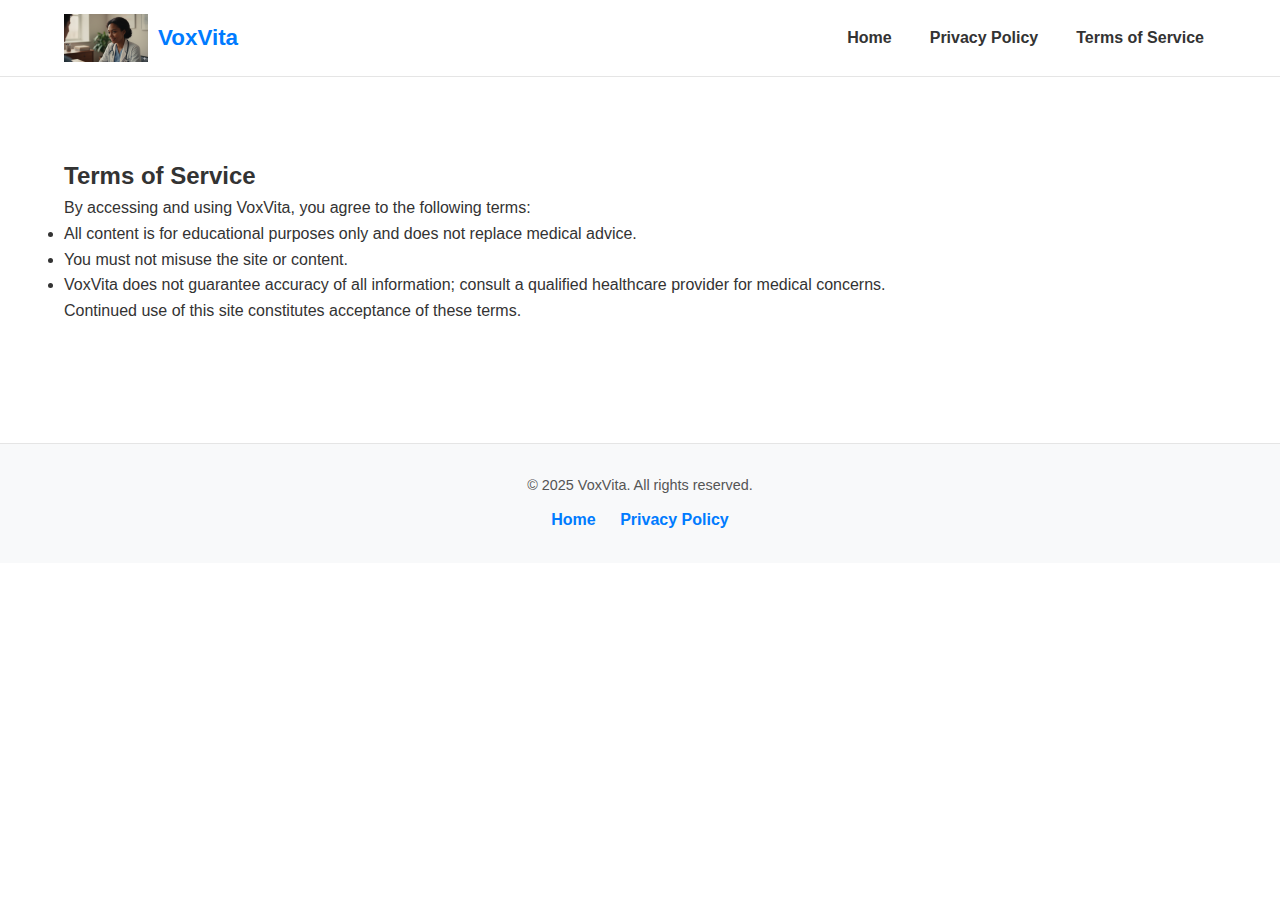
<file: terms.html>
<!DOCTYPE html>
<html lang="en">
<head>
  <meta charset="UTF-8">
  <meta name="viewport" content="width=device-width, initial-scale=1.0">
  <title>Terms of Service | VoxVita</title>
  <link rel="stylesheet" href="style.css">
</head>
<body>
<header>
  <div class="container header-container">
    <div class="logo"><img src="images/hero.png" alt="VoxVita"><span>VoxVita</span></div>
    <nav>
      <ul>
        <li><a href="index.html">Home</a></li>
        <li><a href="privacy.html">Privacy Policy</a></li>
        <li><a href="terms.html">Terms of Service</a></li>
      </ul>
    </nav>
  </div>
</header>

<section class="container" style="padding:80px 0;">
  <h2>Terms of Service</h2>
  <p>
    By accessing and using VoxVita, you agree to the following terms:
  </p>
  <ul>
    <li>All content is for educational purposes only and does not replace medical advice.</li>
    <li>You must not misuse the site or content.</li>
    <li>VoxVita does not guarantee accuracy of all information; consult a qualified healthcare provider for medical concerns.</li>
  </ul>
  <p>
    Continued use of this site constitutes acceptance of these terms.
  </p>
</section>

<footer>
  <div class="container footer-container">
    <p>&copy; 2025 VoxVita. All rights reserved.</p>
    <div class="social-links">
      <a href="index.html">Home</a>
      <a href="privacy.html">Privacy Policy</a>
    </div>
  </div>
</footer>
</body>
</html>
</file>
<file: style.css>
/* ================= RESET & BASE ================= */
* {
  margin: 0;
  padding: 0;
  box-sizing: border-box;
  font-family: Arial, Helvetica, sans-serif;
}

body {
  background: #ffffff;
  color: #333;
  line-height: 1.6;
}

.container {
  width: 90%;
  max-width: 1200px;
  margin: auto;
}

/* ================= HEADER ================= */
header {
  background: #ffffff;
  border-bottom: 1px solid #e5e5e5;
  position: sticky;
  top: 0;
  z-index: 1000;
}

.header-container {
  display: flex;
  justify-content: space-between;
  align-items: center;
  padding: 14px 0;
}

.logo {
  display: flex;
  align-items: center;
}

.logo img {
  height: 48px;
  margin-right: 10px;
}

.logo span {
  font-size: 1.4rem;
  font-weight: bold;
  color: #007bff;
}

nav ul {
  list-style: none;
  display: flex;
  gap: 14px;
}

nav ul li a,
nav ul li button {
  text-decoration: none;
  color: #333;
  font-weight: 600;
  padding: 8px 12px;
  border-radius: 6px;
  background: none;
  border: none;
  cursor: pointer;
  transition: background 0.3s, color 0.3s;
}

nav ul li a:hover,
nav ul li button:hover {
  background: #007bff;
  color: #ffffff;
}

/* ================= HERO ================= */
.hero {
  display: flex;
  flex-wrap: wrap;
  align-items: center;
  justify-content: space-between;
  padding: 80px 0;
  background: #f4f9ff;
  border-radius: 14px;
  margin-top: 20px;
}

.hero-text {
  flex: 1;
  min-width: 300px;
  padding-right: 20px;
}

.hero-text h1 {
  font-size: 2.6rem;
  margin-bottom: 20px;
  color: #0a2a66;
}

.hero-text p {
  font-size: 1.15rem;
  margin-bottom: 30px;
  color: #555;
}

.hero-image {
  flex: 1;
  text-align: center;
}

.hero-image img {
  max-width: 480px;
  width: 100%;
  border-radius: 14px;
}

/* ================= BUTTONS ================= */
.btn {
  padding: 12px 22px;
  background: #007bff;
  color: #ffffff;
  text-decoration: none;
  border-radius: 6px;
  font-weight: 600;
  display: inline-block;
  transition: background 0.3s;
}

.btn:hover {
  background: #0056b3;
}

.btn-secondary {
  background: #28a745;
}

.btn-secondary:hover {
  background: #1e7e34;
}

/* ================= BLOGS ================= */
.blogs {
  padding: 80px 0;
}

.blogs h2 {
  text-align: center;
  margin-bottom: 50px;
  font-size: 2rem;
  color: #0a2a66;
}

.blog-grid {
  display: grid;
  grid-template-columns: repeat(auto-fit, minmax(300px, 1fr));
  gap: 30px;
}

.blog-card {
  background: #ffffff;
  border: 1px solid #e5e5e5;
  border-radius: 14px;
  overflow: hidden;
  transition: transform 0.3s, box-shadow 0.3s;
}

.blog-card:hover {
  transform: translateY(-6px);
  box-shadow: 0 12px 25px rgba(0, 0, 0, 0.08);
}

.blog-card img {
  width: 100%;
  height: 190px;
  object-fit: cover;
}

.blog-card h3 {
  font-size: 1.25rem;
  margin: 18px 18px 10px;
  color: #0a2a66;
}

.blog-card p {
  margin: 0 18px 18px;
  font-size: 0.95rem;
  color: #555;
}

.blog-card .btn {
  margin: 0 18px 22px;
}

/* ================= VIDEOS ================= */
.videos {
  padding: 80px 0;
  text-align: center;
}

.videos h2 {
  margin-bottom: 30px;
  font-size: 2rem;
  color: #0a2a66;
}

.video-embed iframe {
  width: 100%;
  max-width: 760px;
  height: 430px;
  border-radius: 14px;
  border: none;
}

/* ================= ABOUT & CONTACT ================= */
.about,
.contact {
  padding: 80px 0;
}

.about h2,
.contact h2 {
  margin-bottom: 20px;
  font-size: 2rem;
  color: #0a2a66;
}

.about p {
  max-width: 800px;
  font-size: 1.05rem;
  color: #555;
}

.contact form {
  max-width: 600px;
  display: flex;
  flex-direction: column;
  gap: 16px;
}

.contact input,
.contact textarea {
  padding: 12px;
  border-radius: 6px;
  border: 1px solid #ccc;
  font-size: 1rem;
}

.contact textarea {
  min-height: 140px;
  resize: vertical;
}

.contact button {
  width: 160px;
}

/* ================= DISCLAIMER ================= */
.disclaimer {
  padding: 50px 0;
  text-align: center;
  background: #f9f9f9;
  border-top: 1px solid #e5e5e5;
}

.disclaimer h2 {
  margin-bottom: 15px;
  font-size: 1.75rem;
  color: #0a2a66;
}

.disclaimer p {
  font-size: 0.95rem;
  color: #555;
  max-width: 700px;
  margin: 0 auto;
}

/* ================= FOOTER ================= */
footer {
  background: #f8f9fa;
  padding: 30px 0;
  text-align: center;
  margin-top: 40px;
  border-top: 1px solid #e5e5e5;
}

footer p {
  margin-bottom: 10px;
  font-size: 0.9rem;
  color: #555;
}

.social-links a {
  margin: 0 10px;
  text-decoration: none;
  font-weight: 600;
  color: #007bff;
  transition: color 0.3s, text-decoration 0.3s;
}

.social-links a:hover {
  color: #0056b3;
  text-decoration: underline;
}

/* ================= MOBILE ================= */
@media (max-width: 768px) {
  .hero {
    flex-direction: column;
    text-align: center;
  }

  .hero-text {
    padding-right: 0;
    margin-bottom: 30px;
  }

  nav ul {
    flex-wrap: wrap;
    justify-content: center;
    gap: 8px;
  }

  .blog-grid {
    gap: 20px;
  }

  .videos h2,
  .blogs h2,
  .about h2,
  .contact h2,
  .disclaimer h2 {
    font-size: 1.8rem;
  }

  .contact button {
    width: 100%;
  }
}
</file>
